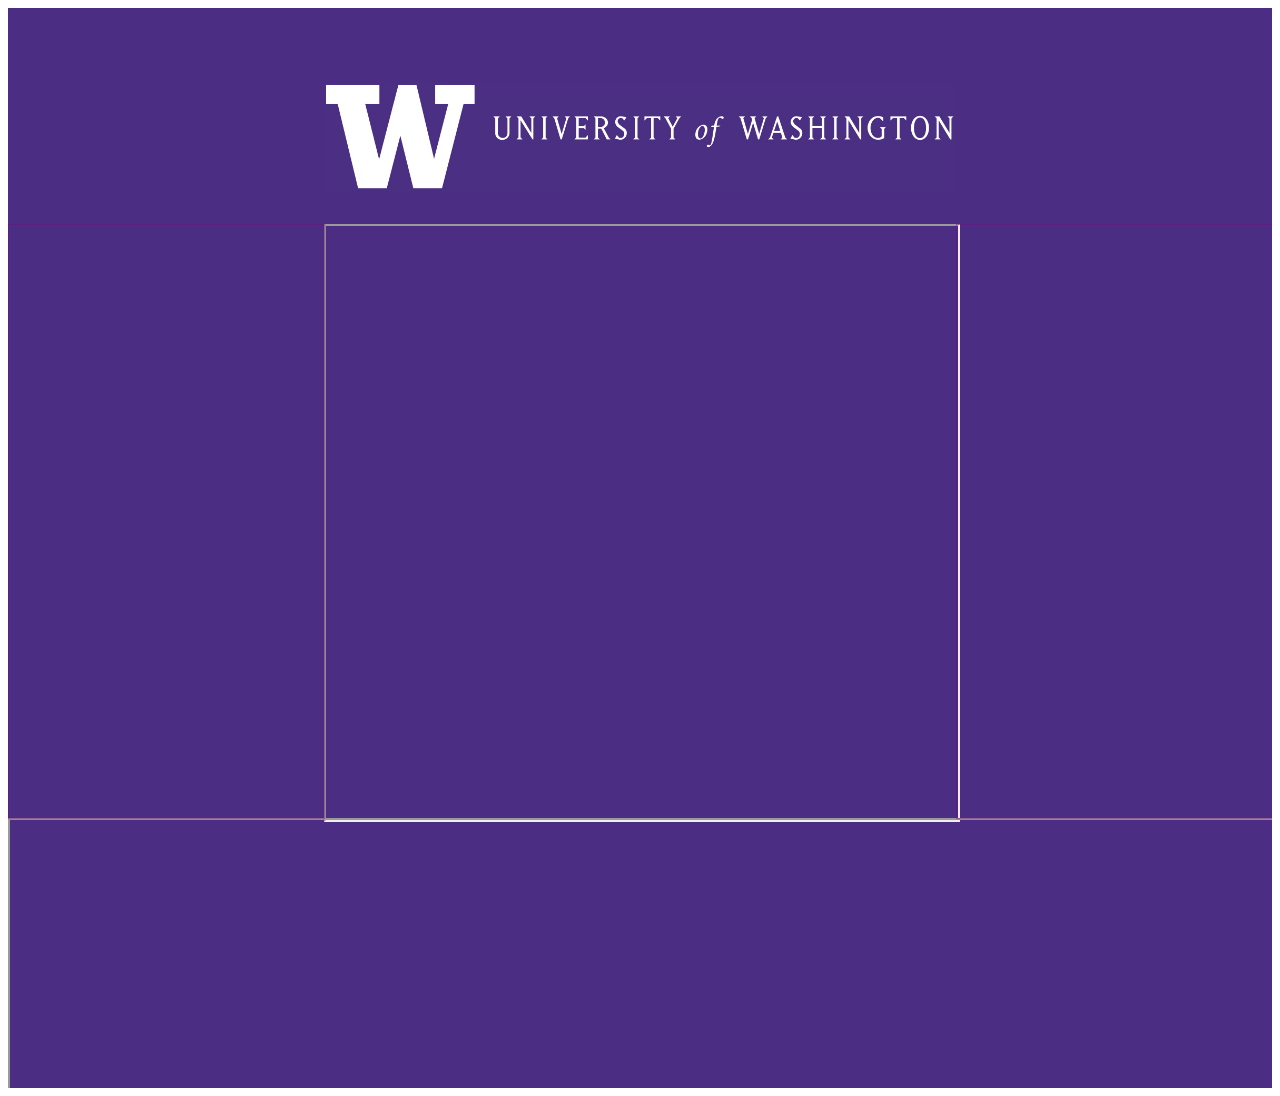
<file: index.html>
<html lang="en" dir="ltr">
  <head>
    <meta charset="utf-8">
    <title>iframeTest</title>
    <link rel="stylesheet" href="style.css">
  </head>
  <body  scroll="no" style="overflow: hidden">
    <div class="grid-container" >
      <div class="grid-banner">
        <img src="Final2.jpg" alt="UW banner" width="50%" height="50%">
      </div>
      <div class="grid-item1" >
        <iframe class="resp-iframe2" src="http://pugetsound.onebusaway.org/where/sign/stop.action?id=1_75403" height="250%"></iframe>
      </div>
      <div class="grid-item2">
        <iframe src="http://128.95.210.7/CarouselWebDisplay/WebDisplay.aspx?ChannelID=85" width="100%" height="100%"></iframe>
      </div>
      <div class="grid-item3">
        <iframe  class="resp-iframe" src="http://pugetsound.onebusaway.org/where/sign/stop.action?id=1_75414" ></iframe>
      </div>
      <div class="grid-item4">
        <iframe src="http://128.95.210.7/CarouselWebDisplay/WebDisplay.aspx?ChannelID=86" width="100%" height="415%"></iframe>
      </div>
    </div>
  </body>
</html>
</file>
<file: style.css>
/* * {box-sizing: border-box;} */


.grid-container {
  display: grid;
  grid-template-columns: 25% 25% 25% 25%;
  grid-template-rows: 20% 27.5% 27.5% 25%;
  background-color: #4b2e83;
  width: 100%;
  height: 1080px;
  overflow: hidden;
}

.grid-banner{
  grid-column-start: 1;
  grid-column-end: 5;
  grid-row-start: 1;
  grid-row-end: 2;
  vertical-align: text-bottom;
  text-align: center;
}
img{
  padding-top: 75;

}

.grid-item1 {
  grid-column-start: 1;
  grid-column-end: 2;
  grid-row-start: 2;
  grid-row-end: 4;
  padding: 0px;
  font-size: 30px;
  text-align: center;
}

.grid-item3 {
  grid-column-start: 4;
  grid-column-end: 5;
  grid-row-start: 2;
  grid-row-end: 4;
  padding: 0px;
  font-size: 30px;
  text-align: center;
}

.grid-item2 {
  grid-column-start: 2;
  grid-column-end: 4;
  grid-row-start: 2;
  grid-row-end: 4;
  padding: 0px;
  font-size: 30px;
  text-align: center;
}
.grid-item4 {
  grid-column-start: 1;
  grid-column-end: 5;
  grid-row-start: 4;
  grid-row-end: 5;

  bottom: 0;
  font-size: 30px;
  text-align: center;
}

        .resp-iframe {
          width: 400%;
          height: 400%;
          border-style: solid;
          border-radius: 5px;
          border-color: purple;
           -ms-zoom: 0.7; -moz-transform: scale(0.7); -moz-transform-origin: 0px 0; -o-transform: scale(0.7); -o-transform-origin: 0 0; -webkit-transform: scale(0.25); -webkit-transform-origin: 0 0;
           z-index:996;
        }
        .resp-iframe2 {
            width: 400%;
            height: 400%;
            border-style: solid;
            border-radius: 5px;
            border-color: purple;
             -ms-zoom: 0.7; -moz-transform: scale(0.7); -moz-transform-origin: 0px 0; -o-transform: scale(0.7); -o-transform-origin: 0 0; -webkit-transform: scale(0.25); -webkit-transform-origin: 0 0;
             z-index:997;
        }
</file>
